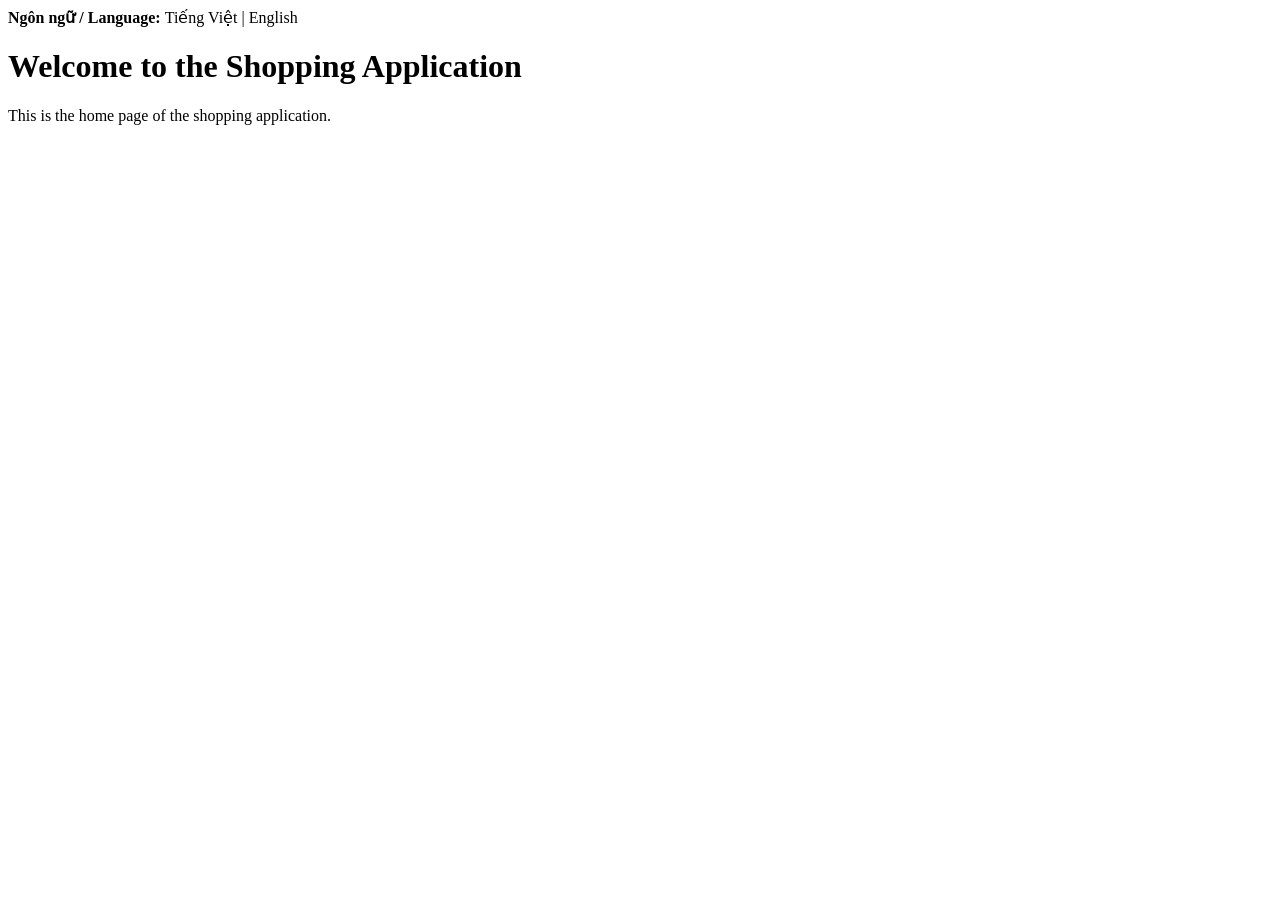
<file: src/main/resources/templates/index.html>
<!DOCTYPE html>
<html lang="en" xmlns:th="http://www.thymeleaf.org"
      xmlns:layout="http://www.ultraq.net.nz/thymeleaf/layout"
      layout:decorate="~{layout/layout}">
<head>
    <title layout:fragment="title" th:text="#{home.title}"></title>
    <th:block layout:fragment="page-css">
        <link rel="stylesheet" th:href="@{/css/login.css}">
    </th:block>
</head>
<body>
    <div layout:fragment="content">
        <div style="margin-bottom: 20px;">
            <span style="font-weight: bold;">Ngôn ngữ / Language: </span>
            <a th:href="@{''(lang=vi)}">Tiếng Việt</a> |
            <a th:href="@{''(lang=en)}">English</a>
        </div>
        <h1>Welcome to the Shopping Application</h1>
        <p>This is the home page of the shopping application.</p>
    </div>
    <th:block layout:fragment="page-js">
        <script th:src="@{/js/login.js}"></script>
    </th:block>
</body>
</html>
</file>
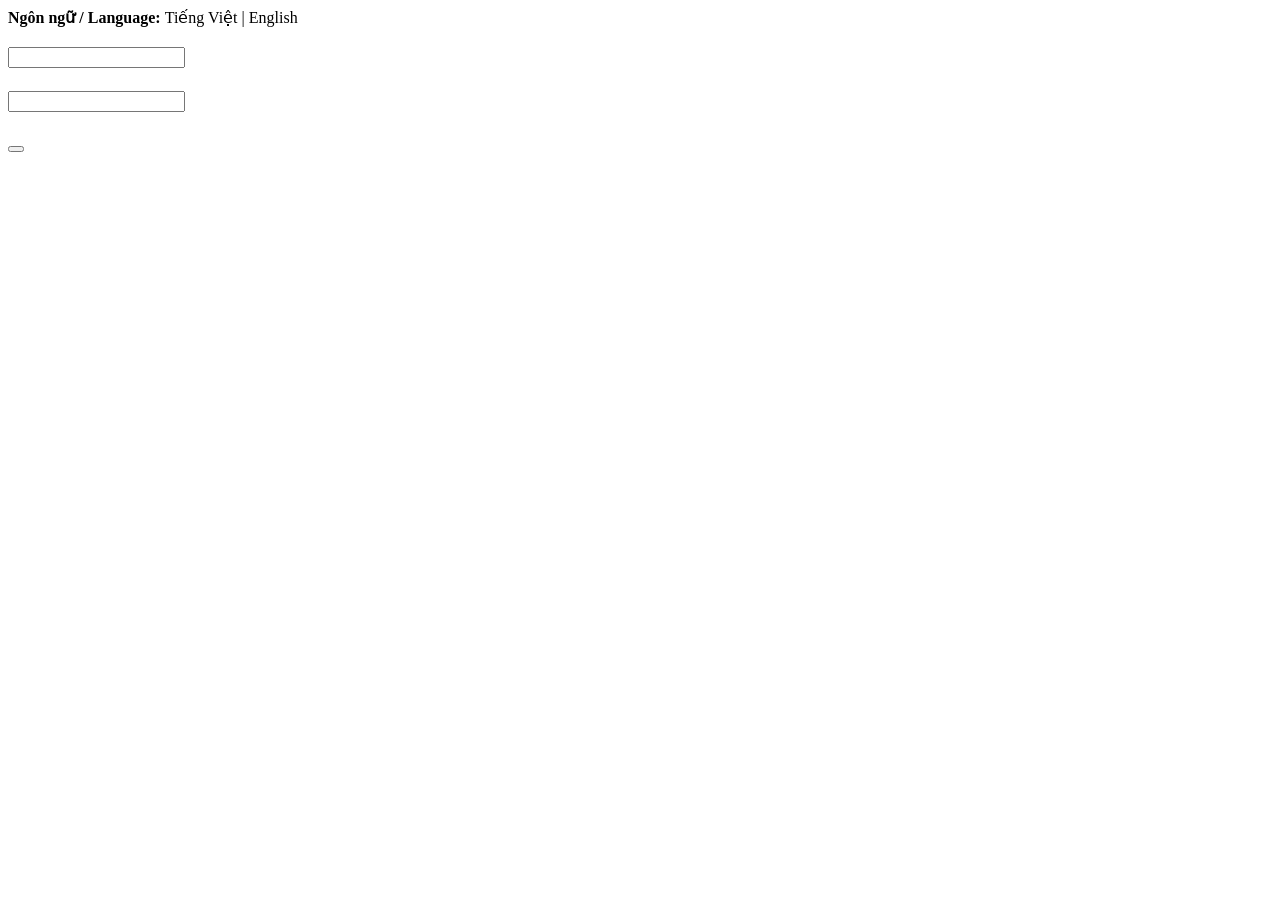
<file: src/main/resources/templates/pages/login.html>
<!DOCTYPE html>
<html lang="en" xmlns:th="http://www.thymeleaf.org"
      xmlns:layout="http://www.ultraq.net.nz/thymeleaf/layout"
      layout:decorate="~{layout/layout}">
    <head>
        <title layout:fragment="title" th:text="#{login.title}"></title>

        <th:block layout:fragment="page-css">
            <link rel="stylesheet" th:href="@{/css/login.css}">
        </th:block>
    </head>
    <body>

        <div layout:fragment="content">

            <div style="margin-bottom: 20px;">
                <span style="font-weight: bold;">Ngôn ngữ / Language: </span>
                <a th:href="@{''(lang=vi)}">Tiếng Việt</a> |
                <a th:href="@{''(lang=en)}">English</a>
            </div>

            <form id="loginForm" th:action="@{/login}" th:object="${authenticationReq}"
                method="post" novalidate>
                <div>
                    <label for="username" th:text="#{login.username}"></label>
                    <input type="text" id="username" th:field="*{username}"
                        required maxlength="20">

                    <!-- Gắn id tĩnh và luôn render thẻ span này -->
                    <span id="usernameError"
                        style="color: red; font-size: 0.85em; display: block; margin-top: 5px;">
                        <th:block th:if="${#fields.hasErrors('username')}"
                            th:text="${#fields.errors('username')[0]}"></th:block>
                    </span>
                </div>
                <br>
                <div>
                    <label for="password" th:text="#{login.password}"></label>
                    <input type="password" id="password" th:field="*{password}"
                        required minlength="5">

                    <!-- Gắn id tĩnh -->
                    <span id="passwordError"
                        style="color: red; font-size: 0.85em; display: block; margin-top: 5px;">
                        <th:block
                            th:if="${!#fields.hasErrors('username') and #fields.hasErrors('password')}"
                            th:text="${#fields.errors('password')[0]}">
                        </th:block>
                    </span>
                </div>
                <br>
                <button type="submit" th:text="#{login.button}"></button>
            </form>

            <!-- Gắn ID globalError cho lỗi xác thực từ Controller -->
            <p id="globalError" th:if="${errorMessage}" th:text="${errorMessage}"
                style="color: red; font-style: italic;"></p>

        </div>

        <th:block layout:fragment="page-js">
            <script th:inline="javascript">
                window.I18N_LOGIN = {
                    userBlank: /*[[#{login.validation.username.notblank}]]*/ 'Tên đăng nhập trống',
                    userSize: /*[[#{login.validation.username.size}]]*/ 'Tên đăng nhập quá dài',
                    passBlank: /*[[#{login.validation.password.notblank}]]*/ 'Mật khẩu trống',
                    passSize: /*[[#{login.validation.password.size}]]*/ 'Mật khẩu quá ngắn'
                };
            </script>
            <script th:src="@{/js/login.js}"></script>
        </th:block>

    </body>
</html>
</file>
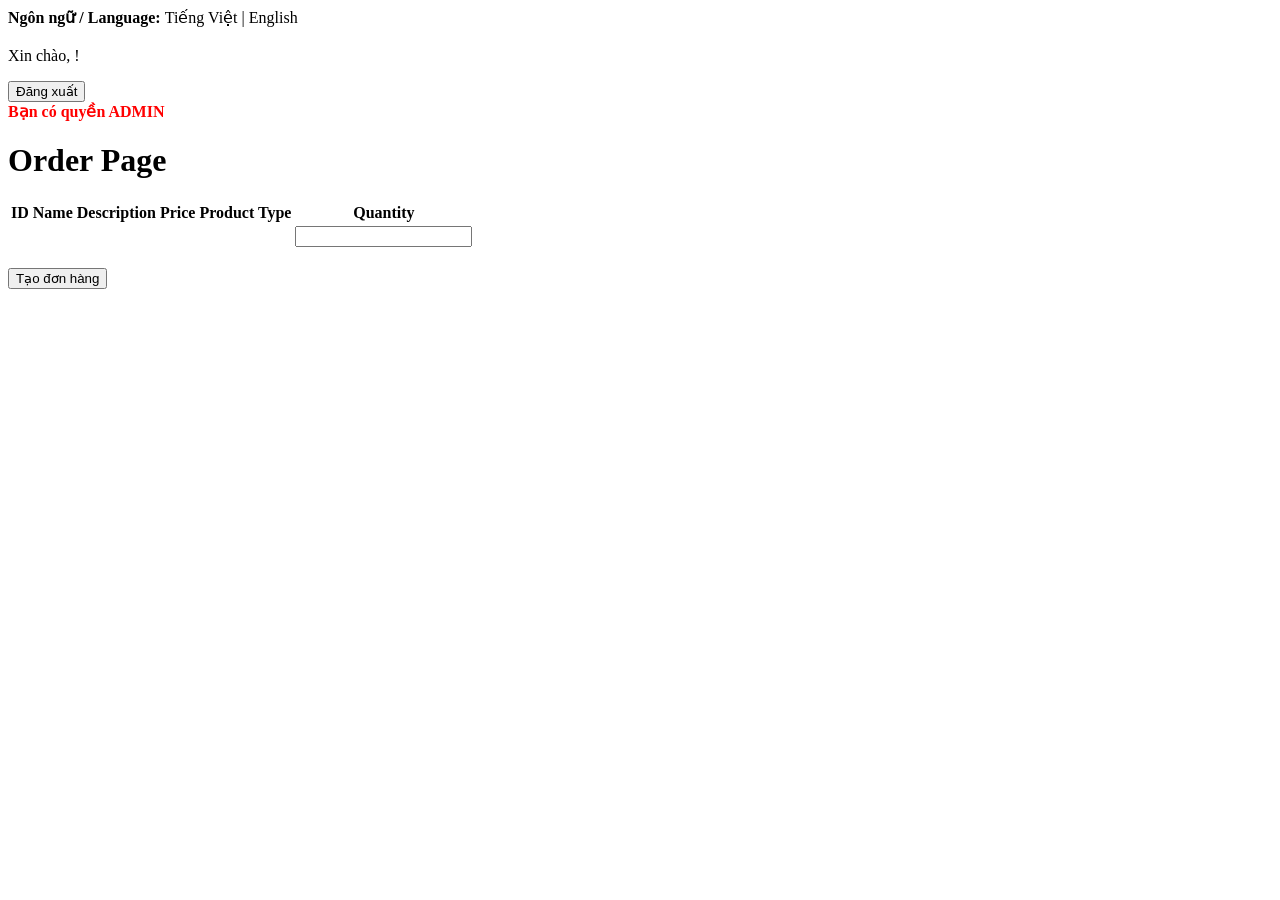
<file: src/main/resources/templates/pages/orders.html>
<!DOCTYPE html>
<html lang="en" xmlns:th="http://www.thymeleaf.org"
    xmlns:layout="http://www.ultraq.net.nz/thymeleaf/layout"
    layout:decorate="~{layout/layout}">
    <head>
        <title layout:fragment="title" th:text="#{order.title}"></title>
        <th:block layout:fragment="page-css">
            <link rel="stylesheet" th:href="@{/css/login.css}">
        </th:block>
    </head>
    <body>
        <div layout:fragment="content">
            <div style="margin-bottom: 20px;">
                <span style="font-weight: bold;">Ngôn ngữ / Language: </span>
                <a th:href="@{''(lang=vi)}">Tiếng Việt</a> |
                <a th:href="@{''(lang=en)}">English</a>
            </div>
            <p>Xin chào, <span sec:authentication="name"></span>!</p>

            <form th:action="@{/logout}" method="post" style="display: inline;">
                <button type="submit" class="btn btn-danger">Đăng xuất</button>
            </form>
            <div sec:authorize="hasRole('ADMIN')">
                <span style="color: red; font-weight: bold;">Bạn có quyền
                    ADMIN</span>
            </div>
            <h1>Order Page</h1>
            <!-- Vùng hiển thị thông báo lỗi/thành công từ FlashAttributes -->
            <div id="messageContainer" style="margin-bottom: 20px;">
                <ul id="errorList" style="list-style-type: none; padding: 0;">
                    <li th:each="error : ${errorList}" th:text="${error}"
                        style="color: red; font-weight: bold;"></li>
                </ul>
                <p th:if="${successMessage}" th:text="${successMessage}"
                    style="color: green; font-weight: bold;"></p>
            </div>
            <!-- Form Đặt hàng hàng loạt (Bulk Order) -->
            <form id="bulkOrderFormConfirm" th:action="@{/order/confirm}"
                method="post">
                <table>
                    <thead>
                        <tr>
                            <th>ID</th>
                            <th>Name</th>
                            <th>Description</th>
                            <th>Price</th>
                            <th>Product Type</th>
                            <th>Quantity</th>
                        </tr>
                    </thead>
                    <tbody>
                        <tr th:each="item : ${selectedItems}">
                            <td th:text="${item.product.productId}"></td>
                            <td th:text="${item.product.productName}"></td>
                            <td th:text="${item.product.description}"></td>
                            <td th:text="${item.product.price}"></td>
                            <td th:text="${item.product.productTypeName}"></td>
                            <td>
                                <!-- Mảng Product IDs ẩn -->
                                <input type="hidden" name="productIds"
                                    th:value="${item.product.productId}">

                                <!-- Mảng Số lượng (để trống, không set value mặc định) -->
                                <input type="number"
                                    name="quantities"
                                    th:id="'quantity_' + ${item.product.productId}"
                                    th:value="${item.quantity}"
                                    min="0"
                                    required>
                            </td>
                        </tr>
                    </tbody>
                </table>
                <br>
                <button type="submit" class="btn btn-primary">Tạo đơn
                    hàng</button>
            </form>
        </div>
        <th:block layout:fragment="page-js">
            <script th:src="@{/js/login.js}"></script>
        </th:block>
    </body>
</html>
</file>
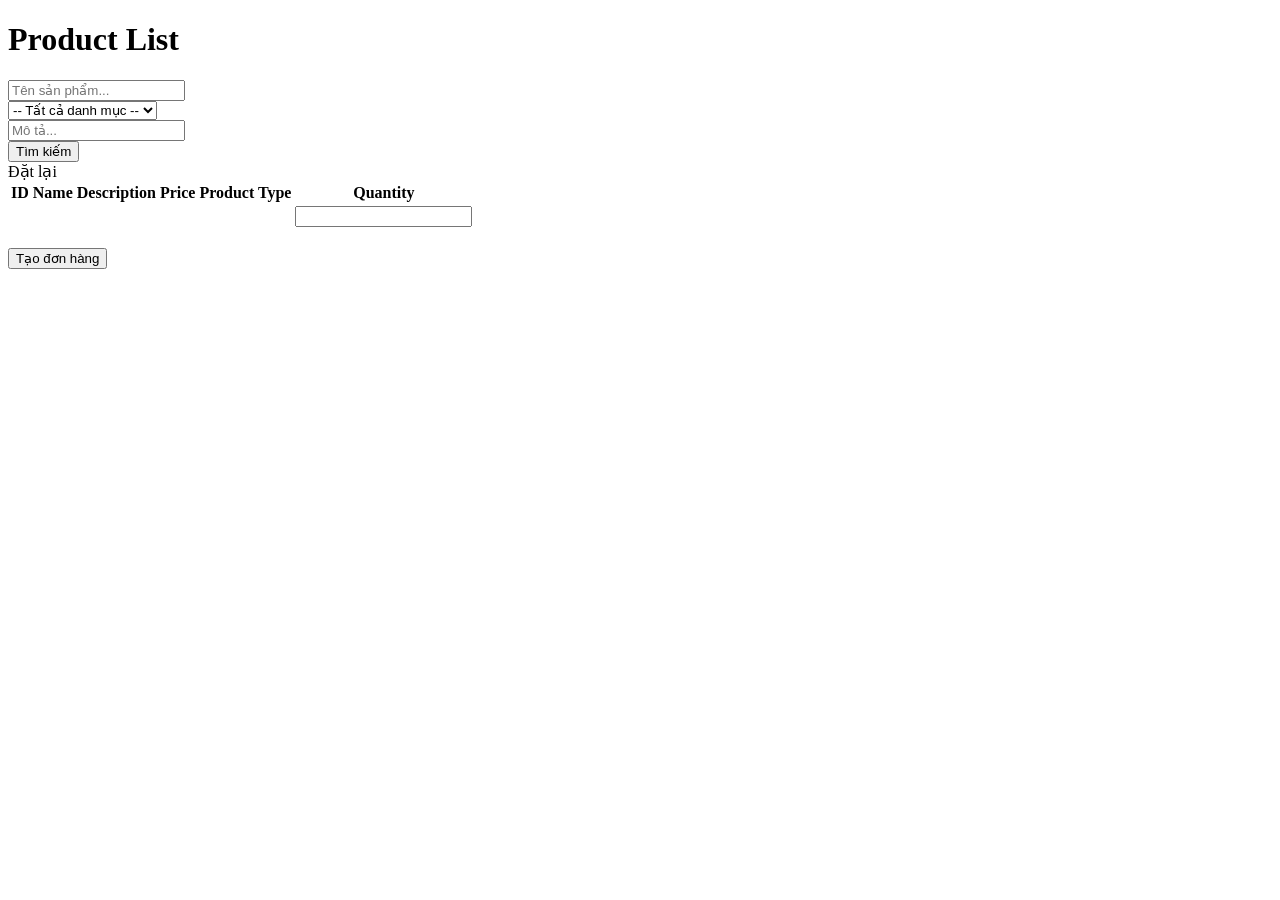
<file: src/main/resources/templates/pages/products.html>
<!DOCTYPE html>
<html lang="en" xmlns:th="http://www.thymeleaf.org"
    xmlns:layout="http://www.ultraq.net.nz/thymeleaf/layout"
    layout:decorate="~{layout/layout}"
    xmlns:sec="http://www.thymeleaf.org/extras/spring-security">
    <head>
        <title layout:fragment="title" th:text="#{products.title}"></title>
        <th:block layout:fragment="page-css">
            <link rel="stylesheet" th:href="@{/css/products.css}">
        </th:block>
    </head>
    <body>
        <div layout:fragment="content" class="container-fluid page-main">
            <h1>Product List</h1>
            <form th:action="@{/products}" method="get"
                class="row g-4 align-items-center">

                <div class="col-3 align-items-center">
                    <input type="text" name="productName"
                        th:value="${productName}"
                        class="form-control"
                        placeholder="Tên sản phẩm...">
                </div>

                <div class="col-3">
                    <select name="productTypeId"
                        class="form-select" data-size="4">
                        <option value>-- Tất cả danh mục --</option>
                        <option th:each="type : ${listProductTypes}"
                            th:value="${type.productTypeId}"
                            th:text="${type.productTypeName}"
                            th:selected="${type.productTypeId == productTypeId}">
                        </option>
                    </select>
                </div>

                <div class="col-4">
                    <input type="text" name="description"
                        th:value="${description}"
                        class="form-control"
                        placeholder="Mô tả...">
                </div>

                <div class="col-1">
                    <button type="submit" class="btn btn-primary">
                        Tìm kiếm
                    </button>
                </div>

                <div class="col-1">
                    <a th:href="@{/products}"
                        class="btn btn-outline-secondary">
                        Đặt lại
                    </a>
                </div>
            </form>
            <!-- Vùng hiển thị thông báo lỗi/thành công từ FlashAttributes -->
            <!-- <div id="messageContainer" style="margin-bottom: 20px;">
                <ul id="errorList" style="list-style-type: none; padding: 0;">
                    <li th:each="error : ${errorList}" th:text="${error}"
                        style="color: red; font-weight: bold;"></li>
                </ul>
                <p th:if="${successMessage}" th:text="${successMessage}"
                    style="color: green; font-weight: bold;"></p>
            </div> -->
            <!-- Toast thông báo lỗi -->
            <div th:replace="~{fragments/notification :: notification}"></div>
            <!-- Form Đặt hàng hàng loạt (Bulk Order) -->
            <form id="bulkOrderForm" th:action="@{/order/checkout}"
                method="post">
                <div class="table-responsive">
                    <table class="table">
                        <thead>
                            <tr>
                                <th>ID</th>
                                <th>Name</th>
                                <th>Description</th>
                                <th>Price</th>
                                <th>Product Type</th>
                                <th>Quantity</th>
                            </tr>
                        </thead>
                        <tbody>
                            <tr th:each="product, stat : ${products}">
                                <td th:text="${product.productId}"></td>
                                <td th:text="${product.productName}"></td>
                                <td th:text="${product.description}"></td>
                                <td th:text="${product.price}"></td>
                                <td th:text="${product.productTypeName}"></td>
                                <td>
                                    <!-- Mảng Product IDs ẩn -->
                                    <input type="hidden"
                                        th:name="|orderItems[${stat.index}].productId|"
                                        class="product-id-input"
                                        th:value="${product.productId}">

                                    <!-- Mảng Số lượng (để trống, không set value mặc định) -->
                                    <input type="number"
                                        th:name="|orderItems[${stat.index}].quantity|"
                                        class="quantity-input form-control"
                                        th:id="'quantity_' + ${product.productId}"
                                        th:value="${cartQuantities.get(product.productId)}"
                                        min="0">
                                </td>
                            </tr>
                        </tbody>
                    </table>
                </div>

                <br>
                <button type="submit" class="btn btn-primary">Tạo đơn
                    hàng</button>
            </form>
            <!-- GỌI THANH PHÂN TRANG -->
            <!-- Cú pháp: ~{thư_mục/tên_file :: tên_fragment(tham_số)} -->
            <div
                th:replace="~{fragments/pagination :: paginationBar('/products')}">
            </div>
        </div>

        <th:block layout:fragment="page-js">
            <script th:src="@{/js/products.js}"></script>
        </th:block>
    </body>
</html>
</file>
